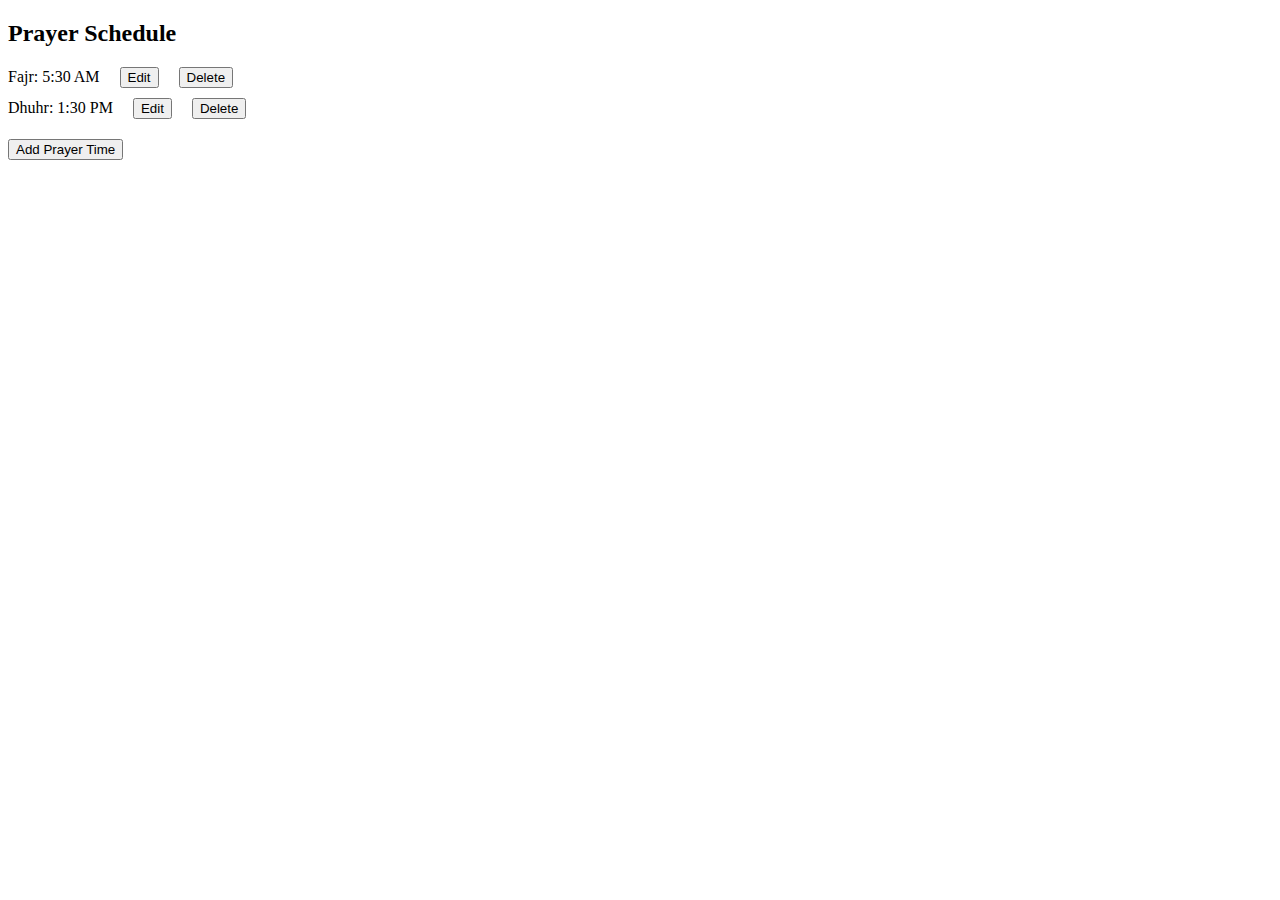
<file: prayer-schedule-manager/index.html>
<!DOCTYPE html>

<html>

    <head>
        <title>Prayer Schedule Manager</title>
        <link rel="stylesheet" href="styles.css">
    </head>

<body>

  <div class="prayer-manager">
    <h2>Prayer Schedule</h2>
    <div id="prayerList">
      <!-- Prayers will be added here -->
    </div>
    <button id="addPrayer">Add Prayer Time</button>
  </div>

  <script src="script.js"></script>

</body>

</html>
</file>
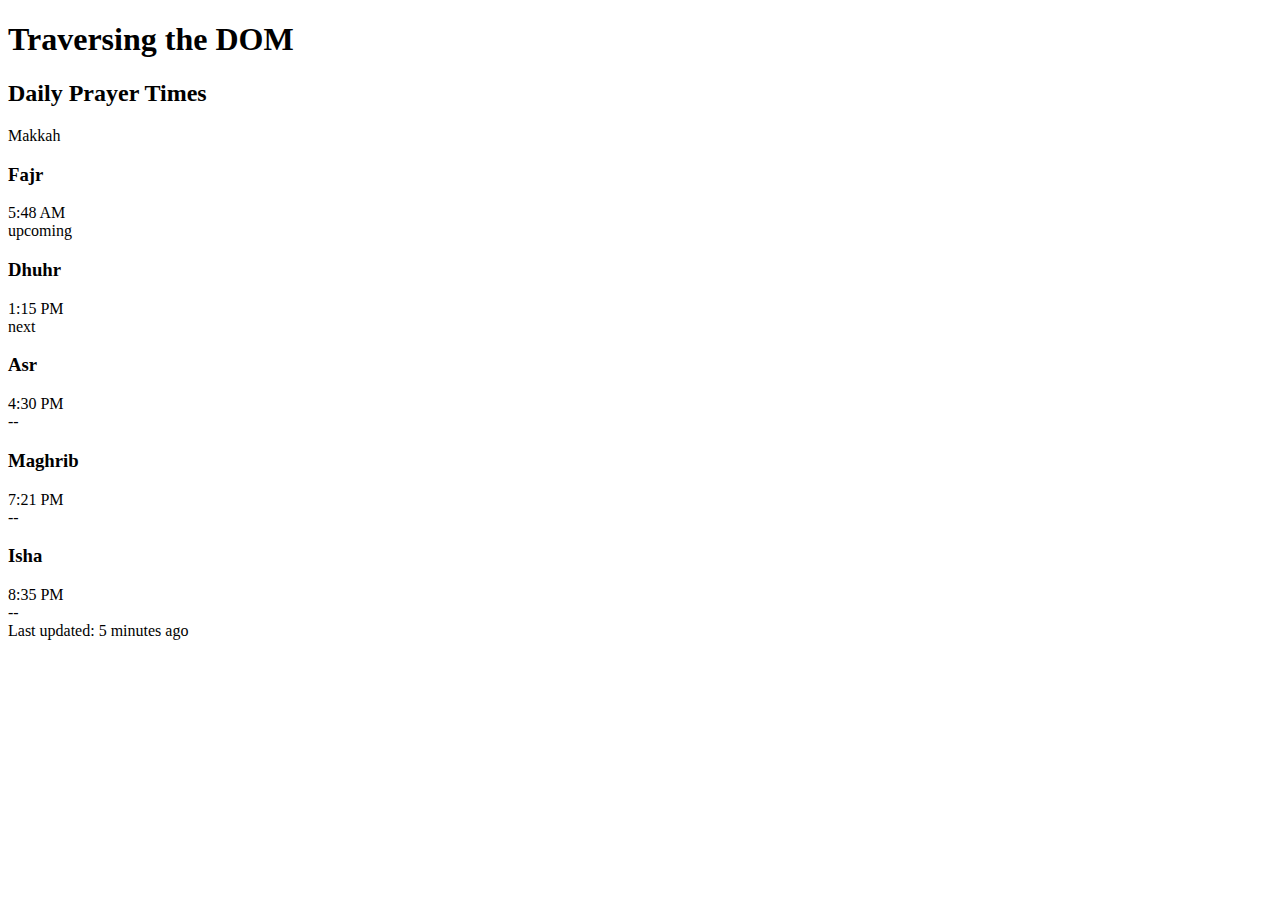
<file: prayer-times-dom-traversal/index.html>
<!DOCTYPE html>
<html>
  <head>
    <title>My Webpage</title>
  </head>

  <body>
    <h1>Traversing the DOM</h1>

    <div id="prayer-app">
      <header class="app-header">
        <h2>Daily Prayer Times</h2>
        <div class="location">Makkah</div>
      </header>

      <main class="prayer-times">
        <div class="prayer-card" id="fajr">
          <h3>Fajr</h3>
          <time>5:48 AM</time>
          <div class="status">upcoming</div>
        </div>

        <div class="prayer-card" id="dhuhr">
          <h3>Dhuhr</h3>
          <time>1:15 PM</time>
          <div class="status">next</div>
        </div>

        <div class="prayer-card" id="asr">
          <h3>Asr</h3>
          <time>4:30 PM</time>
          <div class="status">--</div>
        </div>

        <div class="prayer-card" id="maghrib">
          <h3>Maghrib</h3>
          <time>7:21 PM</time>
          <div class="status">--</div>
        </div>

        <div class="prayer-card" id="isha">
          <h3>Isha</h3>
          <time>8:35 PM</time>
          <div class="status">--</div>
        </div>
      </main>

      <footer class="app-footer">
        <div class="last-updated">Last updated: 5 minutes ago</div>
      </footer>
    </div>

    <script src="script.js"></script>
  </body>
</html>
</file>
<file: prayer-schedule-manager/styles.css>
#addPrayer {
    margin-top: 20px;
}

#prayerList {
    display: flex;
    flex-direction: column;
    gap: 10px;
}

.completed {
  background-color: #e6f4ea;
  border-left: 0.3rem solid #2e7d32;
  color: #1b5e20;
  padding-left: 0.5rem;
}

.edit-btn, .save-btn {
    margin: 0 20px;
}
</file>
